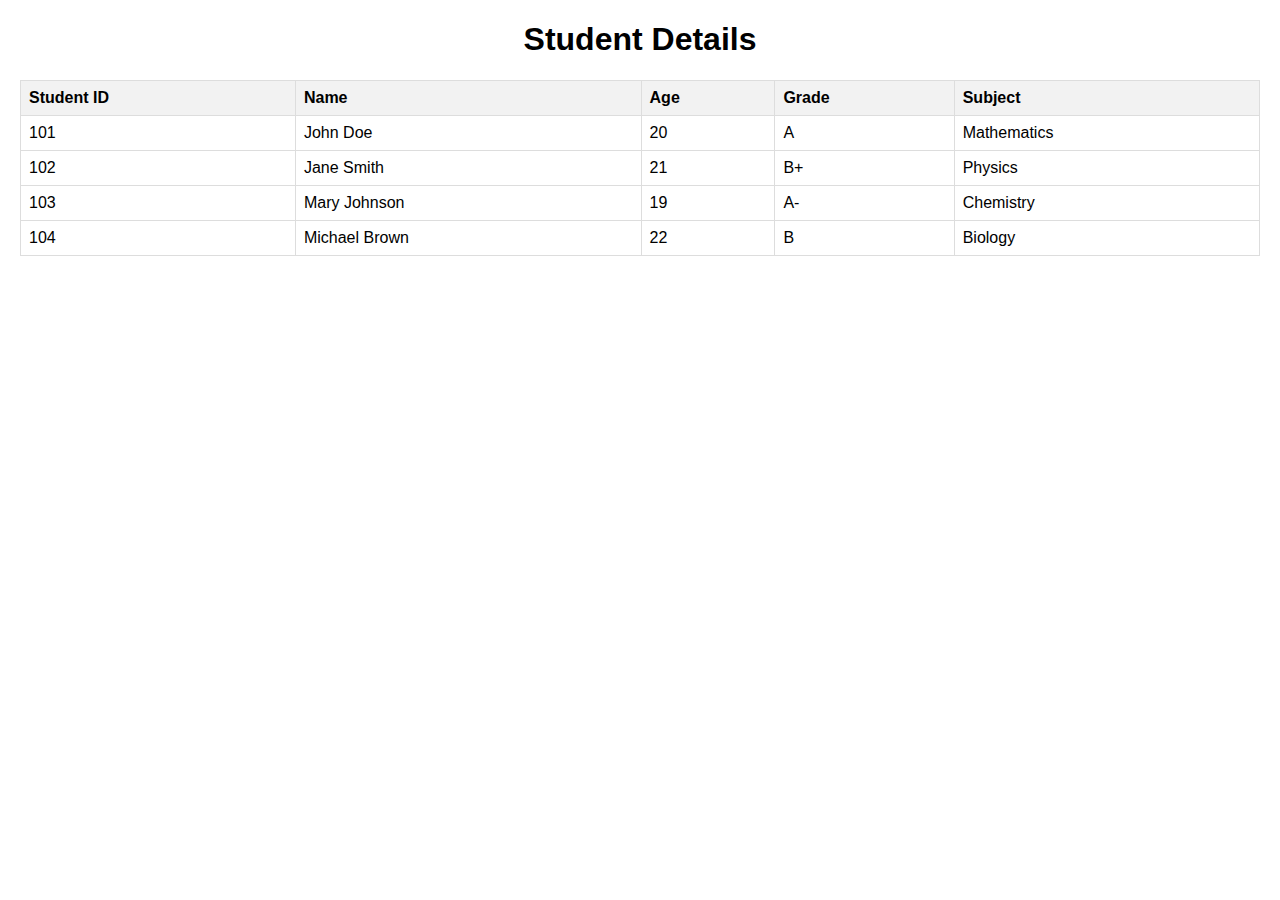
<file: index.html>
<!DOCTYPE html>
<html lang="en">
<head>
    <meta charset="UTF-8">
    <meta name="viewport" content="width=device-width, initial-scale=1.0">
    <title>Student Details</title>
    <style>
        body {
            font-family: Arial, sans-serif;
            margin: 20px;
        }
        table {
            width: 100%;
            border-collapse: collapse;
            margin: 20px 0;
        }
        th, td {
            border: 1px solid #dddddd;
            text-align: left;
            padding: 8px;
        }
        th {
            background-color: #f2f2f2;
        }
        h1 {
            text-align: center;
        }
    </style>
</head>
<body>

    <h1>Student Details</h1>

    <table>
        <thead>
            <tr>
                <th>Student ID</th>
                <th>Name</th>
                <th>Age</th>
                <th>Grade</th>
                <th>Subject</th>
            </tr>
        </thead>
        <tbody>
            <tr>
                <td>101</td>
                <td>John Doe</td>
                <td>20</td>
                <td>A</td>
                <td>Mathematics</td>
            </tr>
            <tr>
                <td>102</td>
                <td>Jane Smith</td>
                <td>21</td>
                <td>B+</td>
                <td>Physics</td>
            </tr>
            <tr>
                <td>103</td>
                <td>Mary Johnson</td>
                <td>19</td>
                <td>A-</td>
                <td>Chemistry</td>
            </tr>
            <tr>
                <td>104</td>
                <td>Michael Brown</td>
                <td>22</td>
                <td>B</td>
                <td>Biology</td>
            </tr>
        </tbody>
    </table>

</body>
</html>
</file>
